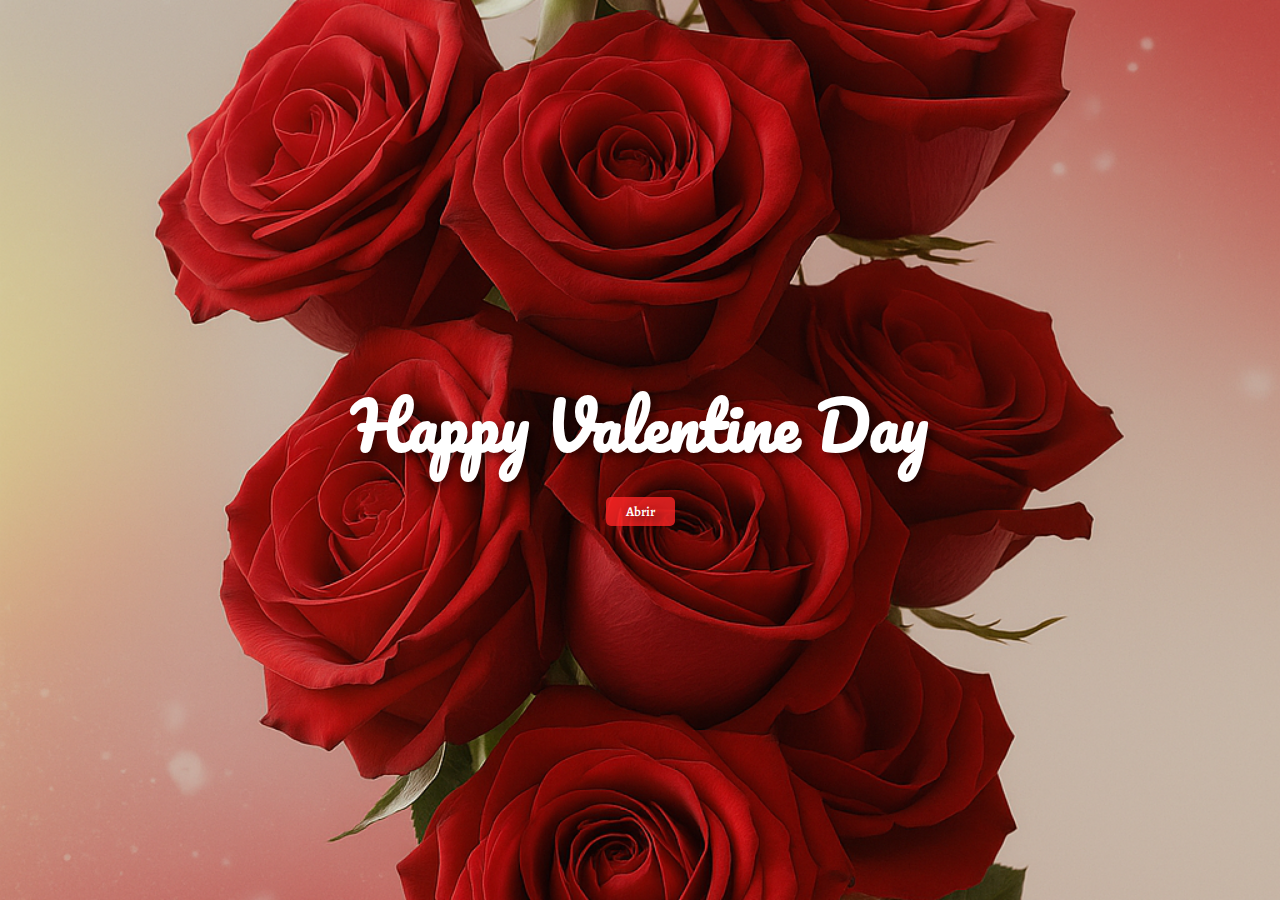
<file: index.html>
<!DOCTYPE html>
<html lang="en">
<head>
    <meta charset="UTF-8">
    <meta name="viewport" content="width=device-width, initial-scale=1.0">
    <title>Your Gift</title>
    <link rel="stylesheet" href="CSS/reset.css">
    <link rel="stylesheet" href="CSS/style.css">
    
    <link rel="preconnect" href="https://fonts.googleapis.com">
    <link rel="preconnect" href="https://fonts.gstatic.com" crossorigin>
    <link href="https://fonts.googleapis.com/css2?family=Pacifico&display=swap" rel="stylesheet">
    <link rel="preconnect" href="https://fonts.googleapis.com">
    <link rel="preconnect" href="https://fonts.gstatic.com" crossorigin>
    <link href="https://fonts.googleapis.com/css2?family=Alegreya:ital,wght@0,400..900;1,400..900&family=Pacifico&display=swap" rel="stylesheet">
</head>
<body>
    <section class="gift-section">
        <h1>Happy Valentine Day</h1>
        <a href="window.html" class="link-style">
            <button class="cores-botao">Abrir</button>
        </a>
    </section>
</body>
</html>
</file>
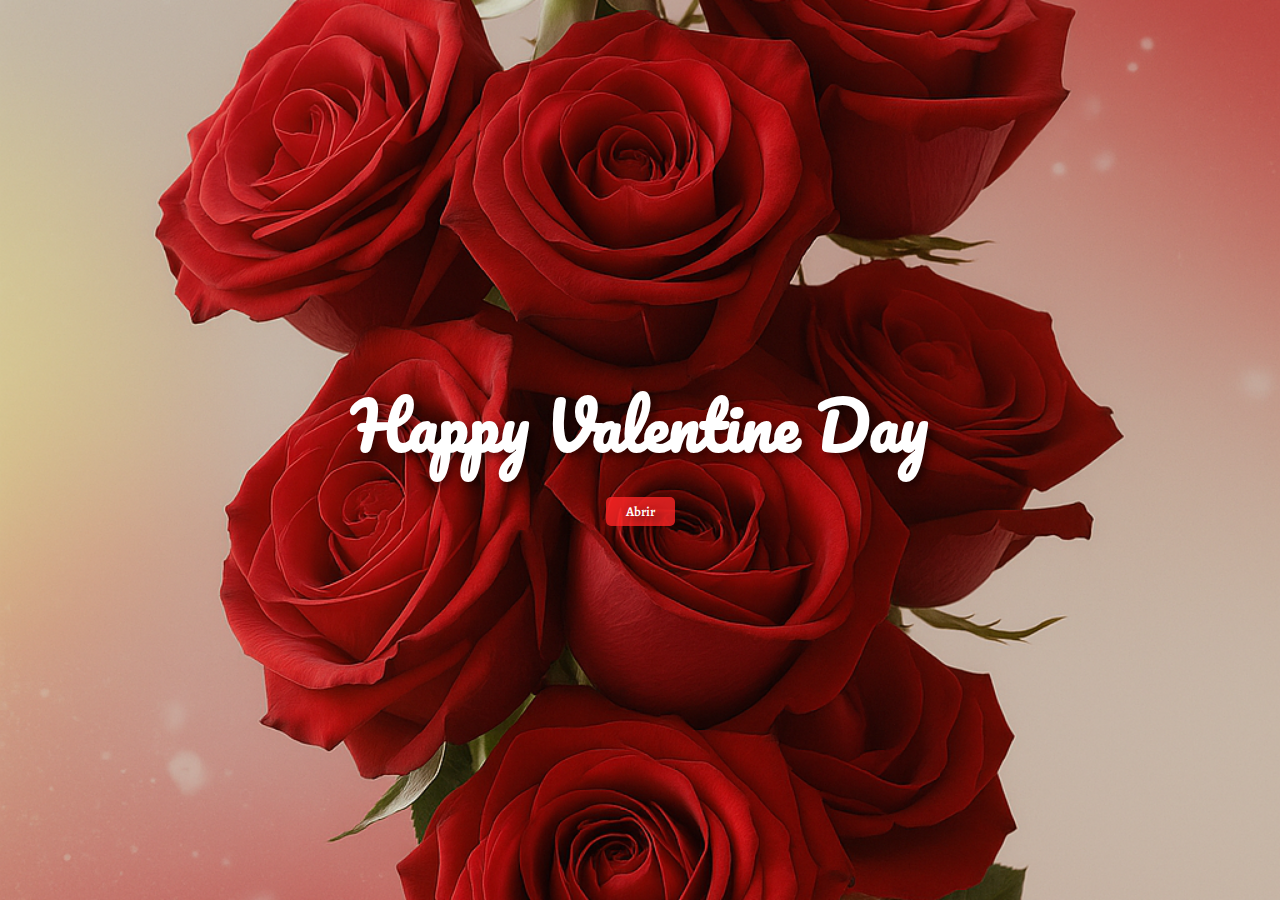
<file: HTML/index.html>
<!DOCTYPE html>
<html lang="en">
<head>
    <meta charset="UTF-8">
    <meta name="viewport" content="width=device-width, initial-scale=1.0">
    <title>Your Gift</title>
    <link rel="stylesheet" href="../CSS/reset.css">
    <link rel="stylesheet" href="../CSS/style.css">
    
    <link rel="preconnect" href="https://fonts.googleapis.com">
    <link rel="preconnect" href="https://fonts.gstatic.com" crossorigin>
    <link href="https://fonts.googleapis.com/css2?family=Pacifico&display=swap" rel="stylesheet">

    <link rel="preconnect" href="https://fonts.googleapis.com">
    <link rel="preconnect" href="https://fonts.gstatic.com" crossorigin>
    <link href="https://fonts.googleapis.com/css2?family=Alegreya:ital,wght@0,400..900;1,400..900&family=Pacifico&display=swap" rel="stylesheet">
</head>
<body>
    <section class="gift-section">
        <h1>Happy Valentine Day</h1>
        <a href="window.html" class="link-style">
            <button class="cores-botao">Abrir</button>
        </a>
    </section>
</body>
</html>
</file>
<file: CSS/style.css>
body{
    background-image: url(../img/bg-image.png);
    background-size: cover;
    background-repeat: no-repeat;
    background-position: center;
    width: 100%;
    height: 100vh;
    display: flex;
    justify-content: center;
    align-items: center;
}

h1 {
    font-size: 4rem;
    font-weight: 900;
    line-height: 1.6;
    text-align: center;
    text-shadow: 5px 4px 8px rgba(0, 0, 0, 0.5);
    font-family: 'Pacifico', cursive;
}

button{
    font-family: 'Alegreya', Arial;
}

.link-style{
    text-shadow: 5px 4px 8px rgba(0, 0, 0, 0.5);
}

.cores-botao{
    padding: 5px 20px;
    background-color: #ff2626c9;
    border: none;
    border-radius: 5px;
    font-weight: 600;
    text-shadow: 5px 4px 8px rgba(0, 0, 0, 0.5)
}

.cores-botao:hover{
    background-color: #b40000ab;
    color: rgb(189, 189, 189);
    cursor: pointer;
    transition: 0.7s;
}

.gift-section{
    display: flex;
    align-items: center;
    justify-content: center;
    flex-direction: column;
    width: 80%;
    gap: 20px;
}
</file>
